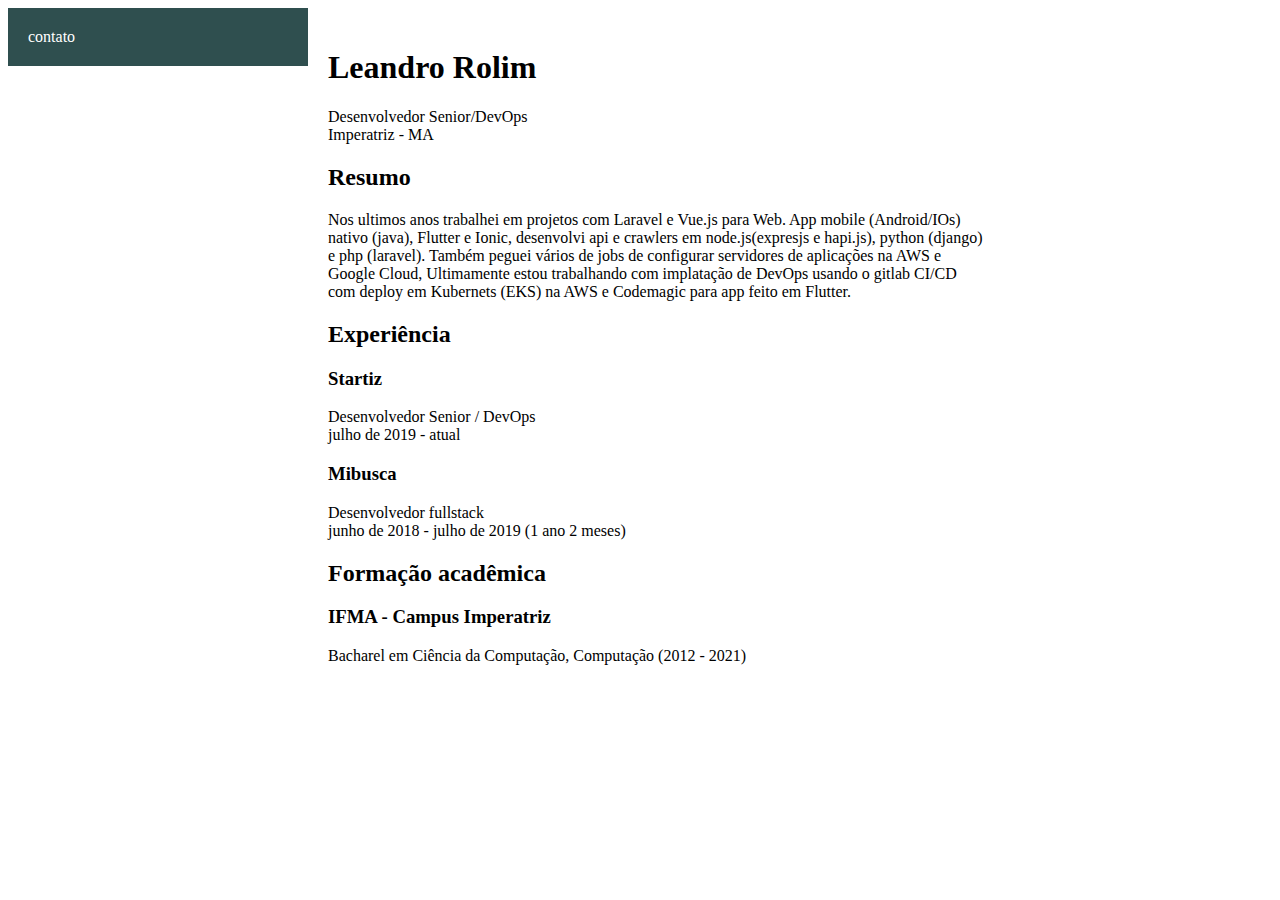
<file: index.html>
<!DOCTYPE html>
<html lang="pt">

<head>
    <title>Curriculum</title>
    <link rel="stylesheet" href="style.css">
</head>

<body>
    <div class="page">

        <div class="col left">
            contato
        </div>
        <div class="col right">
            <h1>Leandro Rolim</h1>
            Desenvolvedor Senior/DevOps
            <br>
            Imperatriz - MA

            <h2>Resumo</h2>
            <p>
                Nos ultimos anos trabalhei em projetos com Laravel e Vue.js
                para Web. App mobile (Android/IOs) nativo (java), Flutter e
                Ionic, desenvolvi api e crawlers em node.js(expresjs e hapi.js),
                python (django) e php (laravel). Também peguei vários de jobs
                de configurar servidores de aplicações na AWS e Google Cloud,
                Ultimamente estou trabalhando com implatação de DevOps
                usando o gitlab CI/CD com deploy em Kubernets (EKS) na AWS e
                Codemagic para app feito em Flutter.
            </p>

            <h2>Experiência</h2>

            <h3>Startiz</h3>
            <p>
                Desenvolvedor Senior / DevOps
                <br>
                julho de 2019 - atual
            </p>


            <h3>Mibusca</h3>
            <p>
                Desenvolvedor fullstack
                <br>
                junho de 2018 - julho de 2019 (1 ano 2 meses)
            </p>

            <h2>Formação acadêmica</h2>

            <h3>IFMA - Campus Imperatriz</h3>
            <p>
                Bacharel em Ciência da Computação, Computação (2012 - 2021)
            </p>
        </div>
    </div>

</body>

</html>
</file>
<file: style.css>
.page {
    width: 1000px;
}
.col {
    float: left;
    box-sizing: border-box;
    padding: 20px;
}
.left {
    width: 30%;
    background-color: darkslategrey;
    color: white;
}

.right {
    width: 70%;
}
</file>
